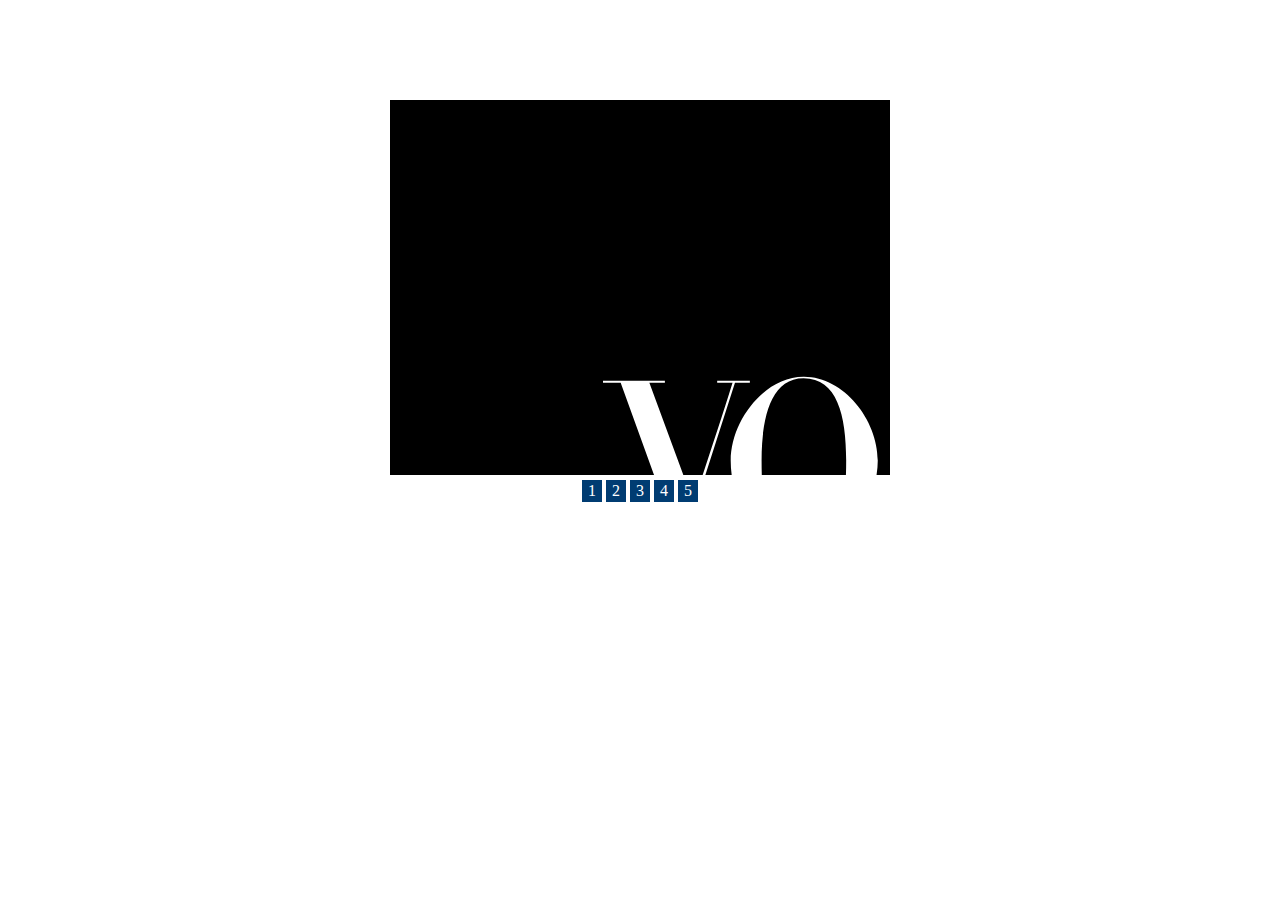
<file: index.html>
<!DOCTYPE html>
<html>
	<head>
		<meta charset="utf-8">
		<link type="text/css" rel="stylesheet" href="./styles.css">
	</head>
	<body>
	<!-- TYPE 1 -->
	<!--
		<div class="carousel">

			<ul class="panes">

				<li class="images">
					<h2>featured-vogue</h2>
					<img src="./images/featured-vogue.svg">
				</li>
				
				<li class="images">
					<h2>featured-wikipedia</h2>
					<img src="./images/featured-wikipedia.svg">
				</li>
				<li class="images">
					<h2>iA-labs</h2>
					<img src="./images/iA_Labs.jpg">
				</li>
				<li class="images">
					<h2>iA-tokyo</h2>
					<img src="./images/iA-Tokyo.jpg">
				</li>
				<li class="images">
					<h2>iA-Berlin</h2>
					<img src="./images/iA_Berlin_Pedro_Cascao.jpg">
				</li>

			</ul>
			
		</div>
	-->

	<!-- TYPE 2 -->
	<div class="imageSlider">
		<div class="slideFrame">
			<img src="./images/featured-vogue.svg">
			<div class="slides">
				<img id="slide1" src="./images/featured-vogue.svg">
				<img id="slide2" src="./images/featured-wikipedia.svg">
				<img id="slide3" src="./images/iA_Labs.jpg">
				<img id="slide4" src="./images/iA-Tokyo.jpg">
				<img id="slide5" src="./images/iA_Berlin_Pedro_Cascao.jpg">
			</div>
		</div>
		<div class="navigation">
			<a href="#slide1">1</a>
			<a href="#slide2">2</a>
			<a href="#slide3">3</a>
			<a href="#slide4">4</a>
			<a href="#slide5">5</a>
		</div>	
	</div>

	</body>
</html>
</file>
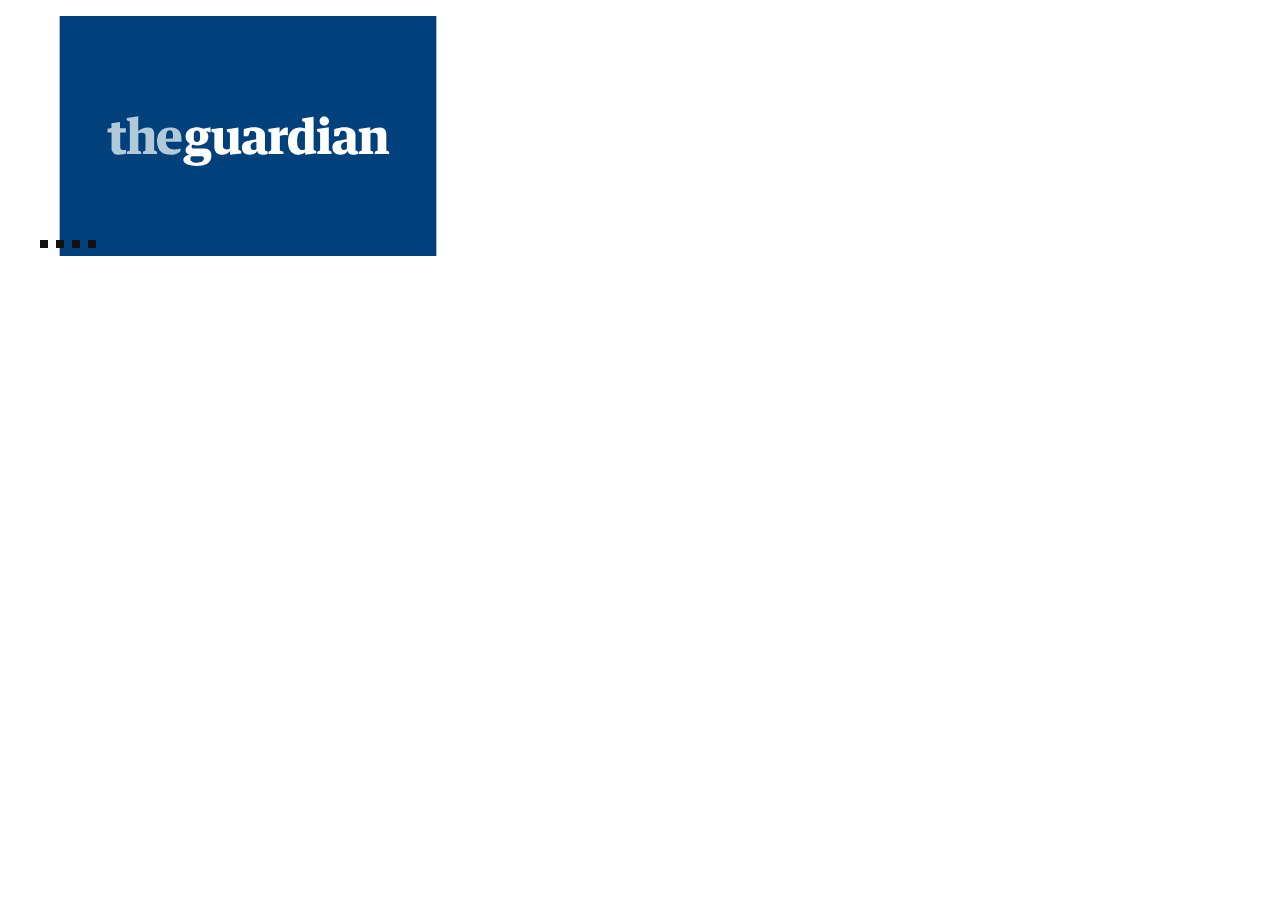
<file: index1.html>
<!Doctype Html>
<html>
	<head>
		<meta charset="utf-8">
		<link href="./styles1.css" type="text/css" rel="stylesheet">
	</head>
	<body>
		<div class="container">
			<ul class="slider">
				<li>
					<input type="radio" id="slide1" name="slide" checked><!-- marked as checked,to show on page load-->
					<label for="slide1"></label>
					<img id="panel1" src="./images/The-Guardian-Logo.svg">
				</li>

				<li>
					<input type="radio" id="slide2" name="slide">
					<label for="slide2"></label>
					<img id="panel2" src="./images/iA_Berlin_Pedro_Cascao.jpg">
				</li>

				<li>
					<input type="radio" id="slide3" name="slide">
					<label for="slide3"></label>
					<img id="panel3" src="./images/iA_Labs.jpg">
				</li>

				<li>
					<input type="radio" id="slide4" name="slide">
					<label for="slide4"></label>
					<img id="panel4" src="./images/iA-Tokyo.jpg">
				</li>
			</ul>
		</div>
	</body>
</html>
</file>
<file: styles.css>
/*<!-- TYPE 1 -->*/

	/*/*.carousel{
		overflow: hidden;
		width: 100%;
	}

	.panes{

		width: 500%; /*NUMBER OF PANES * 100%

		list-style: none;
		/*overflow: hidden;  SOLELY USED TO CLEAR FLOAT , DOES NOT ADD FUNCTIONALITY
		position: relative;

	   -moz-animation:carousel 30s infinite;
	    -webkit-animation:carousel 30s infinite;
	    animation:carousel 30s infinite;
	}

	.images{
		width: 20%; /* 100/NUMBER OF PANES
		position: relative;
		float: left;
	}

	.carousel img{
		display: block;
		width: 100%;
		max-width: 100%;
	}

	.carousel h2{
	    font-size:1em;
	    padding:0.5em;
	    position:absolute;
	    right:10px;
	    bottom:10px;
	    left:10px;
	    text-align:right;
	    color:#fff;
	    background-color:rgba(0,0,0,0.75);
	}

	@keyframes carousel{
	    0%    { left:0; }
	    11%   { left:0; }
	    12.5% { left:-100%; }
	    23.5% { left:-100%; }
	    25%   { left:-200%; }
	    36%   { left:-200%; }
	    37.5% { left:-300%; }
	    48.5% { left:-300%; }
	    50%   { left:-400%; }
	    61%   { left:-400%; }
	    62.5% { left:-300%; }
	    73.5% { left:-300%; }
	    75%   { left:-200%; }
	    86%   { left:-200%; }
	    87.5% { left:-100%; }
	    98.5% { left:-100%; }
	    100%  { left:0; }
	}*/

/*<!-- TYPE 2 -->*/

.imageSlider{
	margin: 100px auto;
	width: 500px;
}

.slideFrame{
	height: 375px;
	overflow: hidden;
}

.slides{
	height: 375px;
	overflow: hidden;
	position: relative;
}

.slides img{
	position: absolute;
	max-width: 100%;
	top: 0;
	left: -500px;
}

.navigation{
	margin: 5px 0 0 0;
	text-align: center;
	z-index: 10;
}

.navigation a {
  text-decoration: none;
  background: #003C72;
  padding: 2px 6px;
  color: #FFFFFF;
  display: inline-block;
}

.navigation a:hover {
  background: #0182C4;
}

.slides img{
	z-index: 1;
	opacity: 0;

	/* FOR ANIMATION */
 	transition: all linear 400ms;
 	-o-transition: all linear 400ms;
 	-moz-transition: all linear 400ms;
 	-webkit-transition: all linear 400ms;
}

.slides img:target{
	left: 0;
	z-index: 5;
	opacity: 1;
}
</file>
<file: styles1.css>
.container{
	margin: 0 auto;
}

.slider{
	height: 15em;
	width: 25em;
	position: relative;
}

.slider li{
	list-style: none;
	position: absolute;
}

.slider img{
	height: 15em;
	width: 25em;
	vertical-align: top;
	max-width: 100%;
}

.slider input{
	display: none;
}

.slider label{
	background-color: #111;
	bottom: 0.5em;
	display: block;
	width: 0.5em;
	height: 0.5em;
	z-index: 10;
	position: absolute;
	cursor: pointer;
}

.slider li:nth-child(1) label{
	left: 0.5em;
}

.slider li:nth-child(2){
	left: 2em;
}

.slider li:nth-child(3){
	left: 4em;
}

.slider li:nth-child(4){
	left: 5em;
}

.slider img{
	opacity: 0;
	visibility: hidden;
}
.slider li input:checked ~img{
	opacity: 1;
	visibility: visible;
	z-index: 10; 
}
</file>
